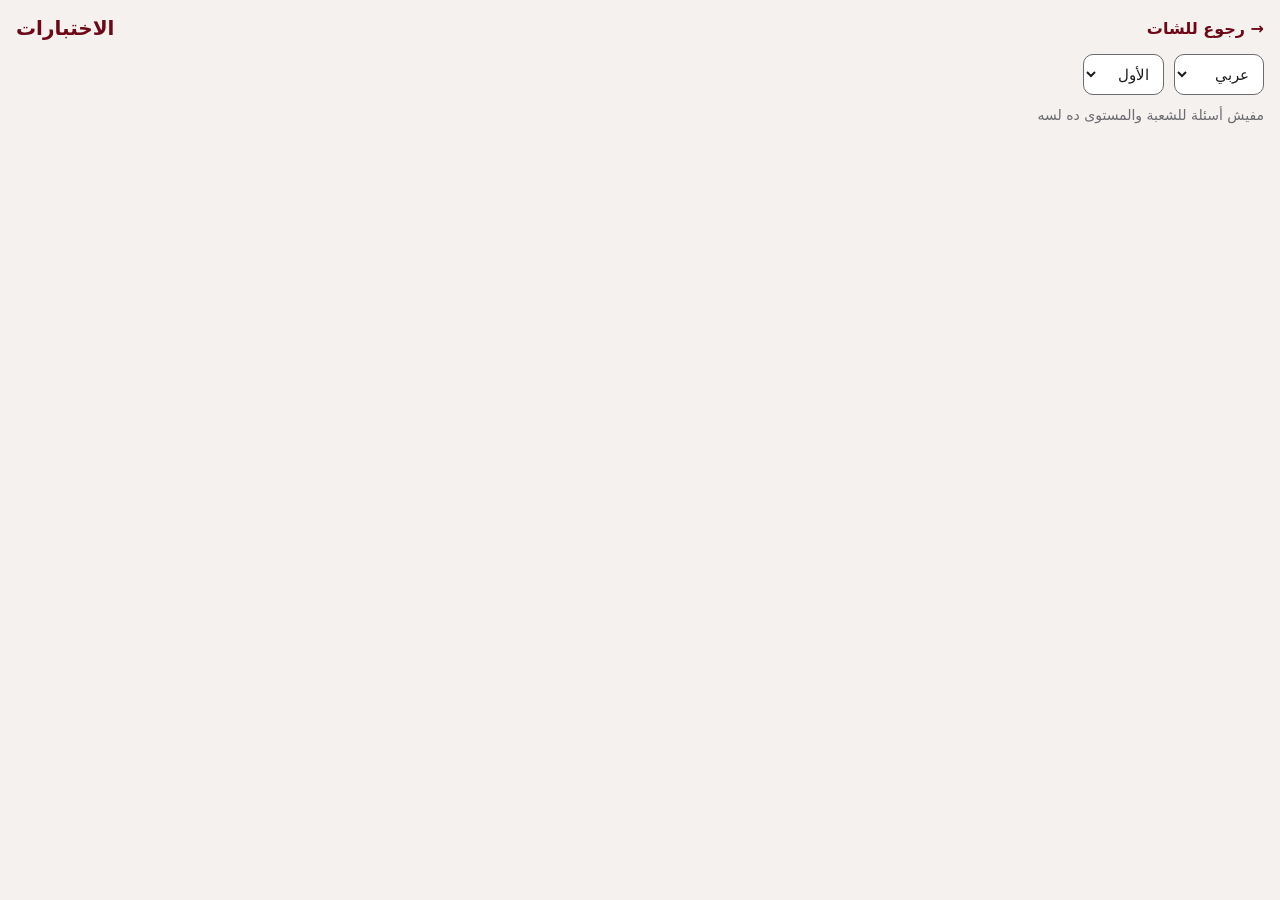
<file: quiz.html>
<!DOCTYPE html>
<html lang="ar" dir="rtl">
<head>
  <meta charset="UTF-8">
  <meta name="viewport" content="width=device-width, initial-scale=1.0">
  <meta http-equiv="Content-Security-Policy" content="default-src 'self'; script-src 'self'; style-src 'self' 'unsafe-inline'; img-src 'self' data:; connect-src 'self'; object-src 'none'; base-uri 'self'; form-action 'self'">
  <title>الاختبارات | TFM Chat</title>
  <meta name="robots" content="noindex">
  <link rel="icon" type="image/png" href="icon-192.png">
  <style>
    :root {
      --accent: #6e0819;
      --bg: #f4f1ee;
      --card: #ffffff;
      --text: #1d1d1f;
      --muted: #6b6b70;
      --ok: #1e7b43;
      --bad: #b3261e;
    }
    @media (prefers-color-scheme: dark) {
      :root:not([data-theme="light"]) {
        --bg: #121214;
        --card: #1c1c20;
        --text: #f1f1f3;
        --muted: #9a9aa3;
      }
    }
    * { box-sizing: border-box; }
    [hidden] { display: none !important; }
    body {
      margin: 0;
      background: var(--bg);
      color: var(--text);
      font-family: system-ui, -apple-system, "Segoe UI", Tahoma, sans-serif;
      padding: 16px;
      min-height: 100vh;
    }
    header { display: flex; justify-content: space-between; align-items: center; gap: 10px; flex-wrap: wrap; margin-bottom: 14px; }
    header h1 { margin: 0; font-size: 20px; color: var(--accent); }
    header a { color: var(--accent); text-decoration: none; font-weight: bold; }
    .picker { display: flex; gap: 10px; margin-bottom: 12px; flex-wrap: wrap; }
    .picker select {
      padding: 10px;
      border-radius: 10px;
      border: 1px solid var(--muted);
      background: var(--card);
      color: var(--text);
      font-size: 15px;
    }
    #status { color: var(--muted); margin-bottom: 12px; font-size: 14px; }
    .q {
      background: var(--card);
      border-radius: 12px;
      padding: 14px;
      margin-bottom: 12px;
      border: 2px solid transparent;
    }
    .q.ok { border-color: var(--ok); }
    .q.bad { border-color: var(--bad); }
    .q legend { font-weight: bold; padding: 0 4px; margin-bottom: 6px; }
    .opt { display: flex; gap: 10px; align-items: center; padding: 8px 4px; font-size: 16px; cursor: pointer; }
    .opt input { width: 18px; height: 18px; flex: 0 0 auto; }
    .hint { font-size: 14px; margin-top: 6px; }
    .hint.ok { color: var(--ok); }
    .hint.bad { color: var(--bad); }
    .actions { display: flex; gap: 10px; margin: 16px 0; flex-wrap: wrap; }
    .actions button {
      padding: 12px 20px;
      border-radius: 10px;
      font-size: 16px;
      cursor: pointer;
      border: 1px solid var(--accent);
    }
    .actions .primary { background: var(--accent); color: #fff; }
    .actions .ghost { background: transparent; color: var(--accent); }
    #result {
      background: var(--card);
      border-radius: 12px;
      padding: 16px;
      font-size: 18px;
      font-weight: bold;
      text-align: center;
    }
  </style>
</head>
<body>
  <header>
    <a href="./">→ رجوع للشات</a>
    <h1>الاختبارات</h1>
  </header>

  <div class="picker">
    <select id="track" aria-label="الشعبة">
      <option value="ar">عربي</option>
      <option value="en">انجليزي</option>
    </select>
    <select id="level" aria-label="المستوى">
      <option value="1">الأول</option>
      <option value="2">الثاني</option>
      <option value="3">الثالث</option>
      <option value="4">الرابع</option>
    </select>
  </div>

  <div id="status"></div>
  <form id="quiz" autocomplete="off"></form>

  <div class="actions">
    <button id="submit" class="primary" type="button" hidden>تصحيح</button>
    <button id="reset" class="ghost" type="button" hidden>اختبار جديد</button>
  </div>

  <div id="result" hidden></div>

  <script src="quiz.js"></script>
</body>
</html>
</file>
